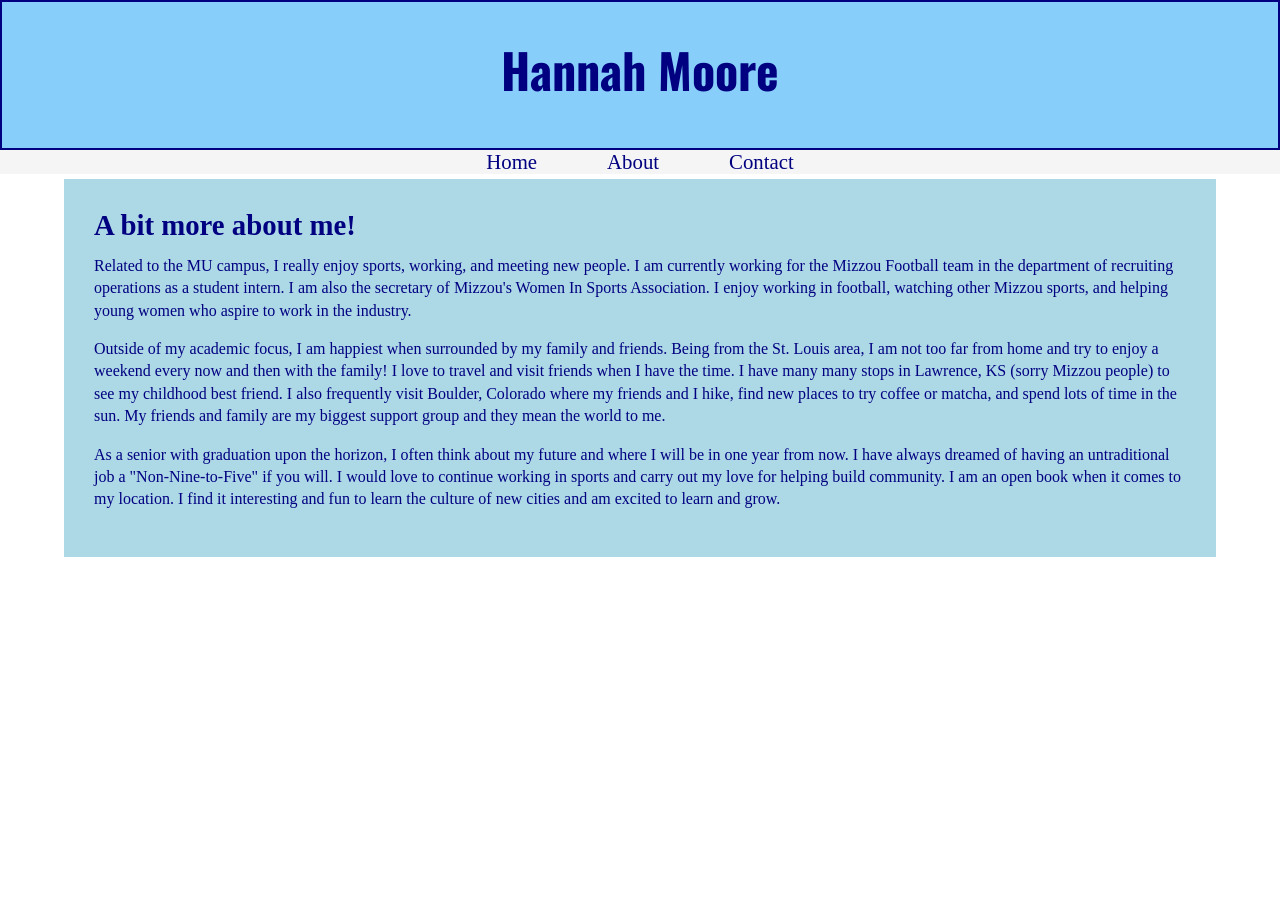
<file: about.html>
<!DOCTYPE html>
<html>

<head>
	<title>About Hannah Moore</title>
	<meta charset="UTF-8"> 
	<meta name="viewport" content="width=device-width, initial-scale=1.0">

	<link rel="stylesheet" href="style.css">

	<link rel="preconnect" href="https://fonts.googleapis.com">
	<link rel="preconnect" href="https://fonts.gstatic.com" crossorigin>
	<link href="https://fonts.googleapis.com/css2?family=Italiana&family=Montserrat:ital,wght@0,100..900;1,100..900&family=Oswald:wght@200..700&family=Roboto+Mono:ital,wght@0,100..700;1,100..700&display=swap" rel="stylesheet">

</head>


<body>


	<header>

		<!-- This is the MOBILE nav-->
		<div class="mobilenav"> 

		  <h1>Masthead of site</h1>

		  <input class="menu-btn" type="checkbox" id="menu-btn" />
		  <label class="menu-icon" for="menu-btn">
		    <span class="navicon" />
		  </label>
		  
		  <nav class='menu'>
		    <a class='nav-item' href="index.html">Home</a>
		    <a class='nav-item' href="about.html">About</a>
		    <a class='nav-item' href="contact.html">Contact</a>
		  </nav> 

		</div>

		<!-- This is the DESKTOP nav -->

		<div class="masthead">
			<h1>Hannah Moore</h1>
		</div>

		<div class="navbar">
			<ul>
				<li><a href="index.html">Home</a></li>
				<li><a href="about.html">About</a></li>
				<li><a href="contact.html">Contact</a></li>
			</ul>
		</div>
	</header>

	
	<main>
		<!-- NEW DIV HERE -->
		<div class="abouttop">
			<h2 id="headline">A bit more about me!</h2>
			
			<p class="bodytext">Related to the MU campus, I really enjoy sports, working, and meeting new people. I am currently working for the Mizzou Football team in the department of recruiting operations as a student intern. I am also the secretary of Mizzou's Women In Sports Association. I enjoy working in football, watching other Mizzou sports, and helping young women who aspire to work in the industry.</p>
			
			<p class="bodytext">Outside of my academic focus, I am happiest when surrounded by my family and friends. Being from the St. Louis area, I am not too far from home and try to enjoy a weekend every now and then with the family! I love to travel and visit friends when I have the time. I have many many stops in Lawrence, KS (sorry Mizzou people) to see my childhood best friend. I also frequently visit Boulder, Colorado where my friends and I hike, find new places to try coffee or matcha, and spend lots of time in the sun. My friends and family are my biggest support group and they mean the world to me.</p>
			
			<p class="bodytext">As a senior with graduation upon the horizon, I often think about my future and where I will be in one year from now. I have always dreamed of having an untraditional job a "Non-Nine-to-Five" if you will. I would love to continue working in sports and carry out my love for helping build community. I am an open book when it comes to my location. I find it interesting and fun to learn the culture of new cities and am excited to learn and grow. </p>

		</div>

 		<script>
 			let headline = document.getElementById("headline");
 			console.log(headline); 


 			let paragraphs = document.getElementsByClassName("bodytext")
 			console.log(paragraphs);
 		</script>
		

	</main>


	<footer>
		
	</footer>
	
</body>

</html>
</file>
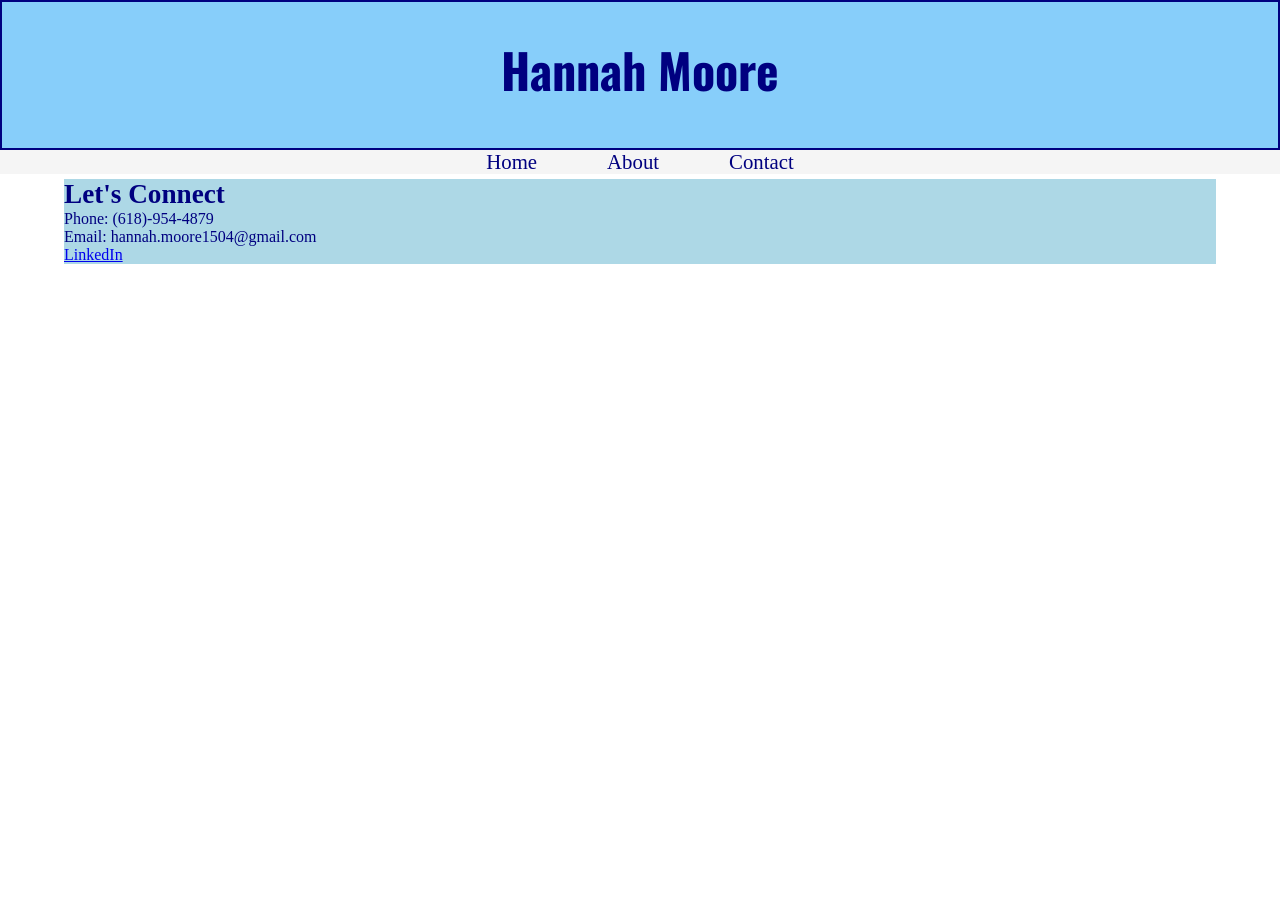
<file: contact.html>
<!DOCTYPE html>
<html>

<head>
	<title>Connect with Hannah Moore</title>
	<meta charset="UTF-8"> 
	<meta name="viewport" content="width=device-width, initial-scale=1.0">

	<link rel="stylesheet" href="style.css">

	<link rel="preconnect" href="https://fonts.googleapis.com">
	<link rel="preconnect" href="https://fonts.gstatic.com" crossorigin>
	<link href="https://fonts.googleapis.com/css2?family=Italiana&family=Montserrat:ital,wght@0,100..900;1,100..900&family=Oswald:wght@200..700&family=Roboto+Mono:ital,wght@0,100..700;1,100..700&display=swap" rel="stylesheet">

</head>


<body>


	<header>

		<!-- This is the MOBILE nav-->
		<div class="mobilenav"> 

		  <h1>Masthead of site</h1>

		  <input class="menu-btn" type="checkbox" id="menu-btn" />
		  <label class="menu-icon" for="menu-btn">
		    <span class="navicon" />
		  </label>
		  
		  <nav class='menu'>
		    <a class='nav-item' href="index.html">Home</a>
		    <a class='nav-item' href="about.html">About</a>
		    <a class='nav-item' href="contact.html">Contact</a>
		  </nav> 

		</div>

		<!-- This is the DESKTOP nav -->

		<div class="masthead">
			<h1>Hannah Moore</h1>
		</div>

		<div class="navbar">
			<ul>
				<li><a href="index.html">Home</a></li>
				<li><a href="about.html">About</a></li>
				<li><a href="contact.html">Contact</a></li>
			</ul>
		</div>
	</header>

	
	<main>
		<!-- NEW DIV HERE -->
		<div class="contacttop">
			<h2 id="Contact Info">Let's Connect </h2>
			
			<p class="bodytext"> Phone: (618)-954-4879</p>

			<p class="bodytext"> Email: hannah.moore1504@gmail.com</p>
			
			<p class="bodytext"> <a href="https://www.linkedin.com/in/hannahmoore--/"> LinkedIn </a> </p>
			
		

		</div>



 		<script>
 			let headline = document.getElementById("headline");
 			console.log(headline); 


 			let paragraphs = document.getElementsByClassName("bodytext")
 			console.log(paragraphs);
 		</script>
		

	</main>


	<footer>
		
	</footer>
	
</body>

</html>
</file>
<file: style.css>
*,
*::before,
*::after {
	box-sizing: border-box;
}

*{  
	margin:0px;
	padding:0px;
}


main{
	color: navy;
  background-color: lightblue;
	margin: 5px 5%;
}

p {
	color: navy;
}

h2 {
	font-size: 1.7rem;
}

h3 {
	font-size: 1.3rem;
}

div{
	border-style:none;
}

.masthead{
	background-color:lightskyblue;
  color: navy;
	width:100%;
	height:150px;
	/*padding-top:32px;
	padding-right:32px;
	padding-bottom:32px;
	padding-left:32px;
	clockwise starting from the top*/
	padding:32px;
	border:2px solid navy;
	margin:0px;
	display: flex;
	justify-content: center;
}

.masthead h1{
  font-family: "Oswald", sans-serif;;
	font-size: 3rem;
	
}

.navbar h1 {
  font-family: "Oswald", sans-serif;;
	font-size: 3rem;
}

.navbar ul {
	list-style-type: none;
	background-color: whitesmoke;
	display: flex;
	justify-content: center;
}

.navbar a {
	color: Navy;
	text-decoration: none;
	padding: 0 35px;
	font-size: 1.3rem;
	
}

.navbar a:hover {
	background-color: Navy;
	color: whitesmoke;
}

/* Start of mobile nav! */

.mobilenav {
  display: flex;
  width: 100%;
  background-color: lightskyblue;
}

.mobilenav > * {
/*   flex-grow: 1; */
}

.mobilenav h1 {
  margin-left: 1rem;
}

.mobilenav a {
  text-decoration: none;
}

/* "Hide" checkbox -- moves it off screen*/
#menu-btn {
  position: absolute;
  bottom: -100%;
  right: -100%;
}

/* Hide hamburger for bigger screens */
.menu-icon {
  visibility: hidden;
}

.menu {
  display: flex;
  justify-content: space-between;
  align-items: center;
  max-width: 250px;
  margin-right: 2rem;
}

.mobilenav {
	display: none;
}

/* END of MOBILE nav */


.hplayout {
	display: flex;
	justify-content: center;
}





@media (max-width: 1023px) {
	main { 
		background-color: lightblue;
	 }

	 #hideme {
	 	display: none;
	 }

}
 

 @media (max-width: 600px) {
 	.masthead {
 		display: none;
 	}
 	.navbar {
 		display: none;
 	}
 	.hplayout { 
 		flex-direction: column;
 	 }


 }


@media screen and (max-width: 600px) {
  
  .mobilenav {
    display: grid;
    grid-template-areas:
       "title   title   hamburger"
       "nav     nav     nav";
  }
  
  .mobilenav h1 {
    grid-area: title;
  }
  
  .menu a {
    text-decoration: none;
    color: navy;
  }

  .menu-btn {
    display: none;
  }

  .menu-icon {
    grid-area: hamburger;
    cursor: pointer;
    display: flex;
    justify-content: flex-end;
    align-items: baseline;
    padding: 30px 20px 30px 0;
    position: relative;
    user-select: none;
    visibility: visible;
  }

  .navicon {
    background: #333;
    display: block;
    height: 2px;
    width: 18px;
    position: relative;
  }

  .navicon:before {
    top: 5px;
  }

  .navicon:after {
    top: -5px;
  }

  .navicon:before, .navicon:after {
    background: #333;
    display: block;
    width: 100%;
    height: 100%;
    content: '';
    position: absolute;
    transition: all .2s ease-out;
  }

  .menu {
    grid-area: nav;
    max-width: unset;
    max-height: 0;
    transition: max-height .2s ease-out;
    overflow: hidden;
    margin: 0;
    padding: 0;
    background-color: #fff;
    display: flex;
    flex-direction: column;
  }

  .menu a {
    padding: 20px 20px;
    border-right: 1px solid #f4f4f4;
    background-color: #eee;
    width: 100%;
    text-align: center;
  }

  .menu-btn:checked ~ .menu {
    max-height: 240px;
  }

  .menu-btn:checked ~ .menu-icon .navicon {
    background: transparent;
  }

  .menu-btn:checked ~ .menu-icon .navicon:before {
    transform: rotate(-45deg);
  }

  .menu-btn:checked ~ .menu-icon .navicon:after {
    transform: rotate(45deg);
  }

  .menu-btn:checked ~ .menu-icon .navicon:before,
  .menu-btn:checked ~ .menu-icon .navicon:after {
    top: 0;
  }
}




/* Beginning of about page style */

.abouttop {
	padding: 30px;
}

.abouttop h2 {
	margin-bottom: .8rem;
	font-size: 1.8rem;
}

.abouttop p{
	line-height: 1.4rem;
	margin-bottom: 1rem;
}




#headline {
	background-color: lightblue;
	color: Navy;
}
</file>
